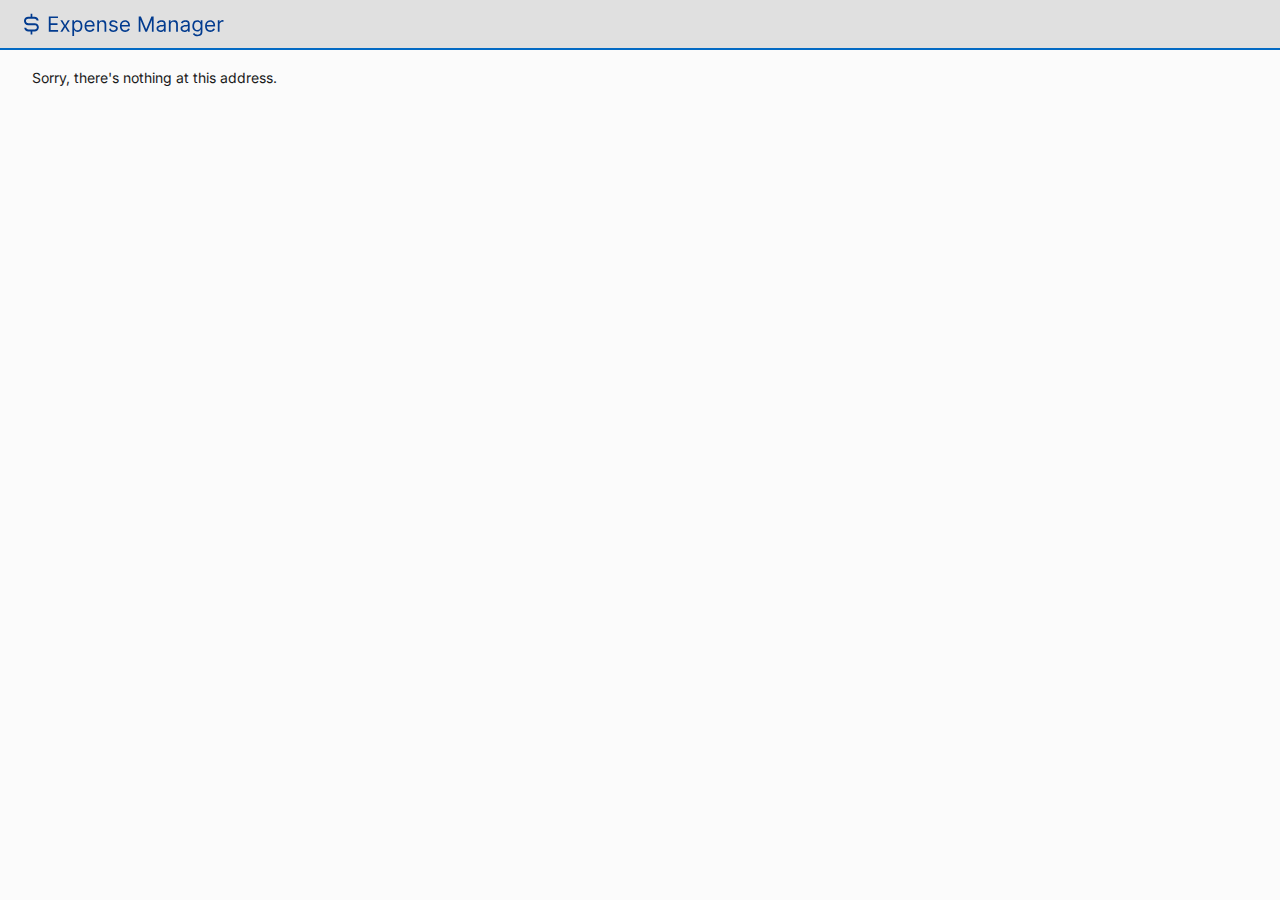
<file: wwwroot/index.html>
<!DOCTYPE html>
<html lang="en">

<head>
    <base href="/" />

    <meta charset="utf-8" />
    <meta name="viewport" content="width=device-width, initial-scale=1.0" />
    <title>BlazorExpenseTracker</title>
    <base href="/" />
    <link rel="stylesheet" href="css/bootstrap/bootstrap.min.css" />
    <link rel="stylesheet" href="css/app.css" />
    <link rel="icon" type="image/png" href="favicon.png" />
    <link href="BlazorExpenseTracker.styles.css" rel="stylesheet" />
    <link href="manifest.webmanifest" rel="manifest" />
    <link rel="apple-touch-icon" sizes="512x512" href="icon-512.png" />
    <link rel="apple-touch-icon" sizes="192x192" href="icon-192.png" />

    <meta name="viewport" content="width=device-width, initial-scale=1">

    <!-- Material Design Icons -->
    <link rel="stylesheet" href="https://fonts.googleapis.com/css2?family=Material+Symbols+Rounded:opsz,wght,FILL,GRAD@24,400,0,0" />

    <!-- Reboot Css-->
    <link href="_content/Microsoft.FluentUI.AspNetCore.Components/css/reboot.css" rel="stylesheet" />

    <!-- Bootstrap Css-->
    <link href="https://cdn.jsdelivr.net/npm/bootstrap@5.3.3/dist/css/bootstrap.min.css" rel="stylesheet" integrity="sha384-QWTKZyjpPEjISv5WaRU9OFeRpok6YctnYmDr5pNlyT2bRjXh0JMhjY6hW+ALEwIH" crossorigin="anonymous">
</head>

<body>
    <div id="app">
        <svg class="loading-progress">
            <circle r="40%" cx="50%" cy="50%" />
            <circle r="40%" cx="50%" cy="50%" />
        </svg>
        <div class="loading-progress-text"></div>
    </div>

    <div id="blazor-error-ui">
        An unhandled error has occurred.
        <a href="" class="reload">Reload</a>
        <a class="dismiss">🗙</a>
    </div>
    <script src="_framework/blazor.webassembly.js"></script>
    <script src="sw-registrator.js"></script>

    <!-- Set the default theme -->
    <script src="_content/Microsoft.FluentUI.AspNetCore.Components/js/loading-theme.js" type="text/javascript"></script>
    <loading-theme storage-name="theme"></loading-theme>

    <!-- Bootstrap JS -->
    <script src="https://cdn.jsdelivr.net/npm/bootstrap@5.3.3/dist/js/bootstrap.bundle.min.js" integrity="sha384-YvpcrYf0tY3lHB60NNkmXc5s9fDVZLESaAA55NDzOxhy9GkcIdslK1eN7N6jIeHz" crossorigin="anonymous"></script>


</body>

</html>
</file>
<file: wwwroot/css/app.css>
@import url('https://fonts.googleapis.com/css2?family=Inter&display=swap');

:root {
    --body-font: 'Inter', sans-serif !important;
    --bs-font-sans-serif: 'Inter', sans-serif !important;
}

html, body {
    font-family: var(--body-font);
    height: 100%;
    overflow: hidden;
    background-color: var(--neutral-layer-1) !important;
    color: var(--neutral-foreground-rest) !important;
    -webkit-transition: all 0.5s cubic-bezier(.25,.8,.25,1);
    -moz-transition: all 0.5s cubic-bezier(.25,.8,.25,1);
    -o-transition: all 0.5s cubic-bezier(.25,.8,.25,1);
    transition: all 0.5s cubic-bezier(.25,.8,.25,1)
}

h1:focus {
    outline: none;
}

a, .btn-link {
    color: #0071c1;
}

.btn-primary {
    color: #fff;
    background-color: #1b6ec2;
    border-color: #1861ac;
}

.btn:focus, .btn:active:focus, .btn-link.nav-link:focus, .form-control:focus, .form-check-input:focus {
    box-shadow: 0 0 0 0.1rem white, 0 0 0 0.25rem #258cfb;
}

.page {
    position: absolute;
    top: 0;
    bottom: 90px;
    height: calc(100vh - (50px + 80px));
    left: 0px;
    right: 0px;
    overflow: auto;
}

.unauthorized {
    height: calc(100vh - 50px) !important;
}

.siteheader {
    background-color: var(--neutral-layer-4) !important;
    border-bottom: calc(var(--stroke-width) * 2px) solid var(--accent-fill-rest);
    margin-bottom: 0 !important;
}


.content {
    padding-top: 1.1rem;
    padding-bottom: 1.1rem;
}

.valid.modified:not([type=checkbox]) {
    outline: 1px solid #26b050;
}

.invalid {
    outline: 1px solid red;
}

.validation-message {
    color: red;
}

#blazor-error-ui {
    background: lightyellow;
    bottom: 0;
    box-shadow: 0 -1px 2px rgba(0, 0, 0, 0.2);
    display: none;
    left: 0;
    padding: 0.6rem 1.25rem 0.7rem 1.25rem;
    position: fixed;
    width: 100%;
    z-index: 1000;
}

    #blazor-error-ui .dismiss {
        cursor: pointer;
        position: absolute;
        right: 0.75rem;
        top: 0.5rem;
    }

.blazor-error-boundary {
    background: url([data-uri]) no-repeat 1rem/1.8rem, #b32121;
    padding: 1rem 1rem 1rem 3.7rem;
    color: white;
}

    .blazor-error-boundary::after {
        content: "An error has occurred."
    }

.loading-progress {
    position: relative;
    display: block;
    width: 8rem;
    height: 8rem;
    margin: 20vh auto 1rem auto;
}

    .loading-progress circle {
        fill: none;
        stroke: #e0e0e0;
        stroke-width: 0.6rem;
        transform-origin: 50% 50%;
        transform: rotate(-90deg);
    }

        .loading-progress circle:last-child {
            stroke: #1b6ec2;
            stroke-dasharray: calc(3.141 * var(--blazor-load-percentage, 0%) * 0.8), 500%;
            transition: stroke-dasharray 0.05s ease-in-out;
        }

.loading-progress-text {
    position: absolute;
    text-align: center;
    font-weight: bold;
    inset: calc(20vh + 3.25rem) 0 auto 0.2rem;
}

    .loading-progress-text:after {
        content: var(--blazor-load-percentage-text, "Loading");
    }

code {
    color: #c02d76;
}

/* width */
::-webkit-scrollbar {
    width: 10px;
}

/* Track */
::-webkit-scrollbar-track {
    background: var(--neutral-layer-floating);
}

/* Handle */
::-webkit-scrollbar-thumb {
    background: var(--accent-fill-rest);
}

    /* Handle on hover */
    ::-webkit-scrollbar-thumb:hover {
        background: var(--accent-fill-hover);
    }
</file>
